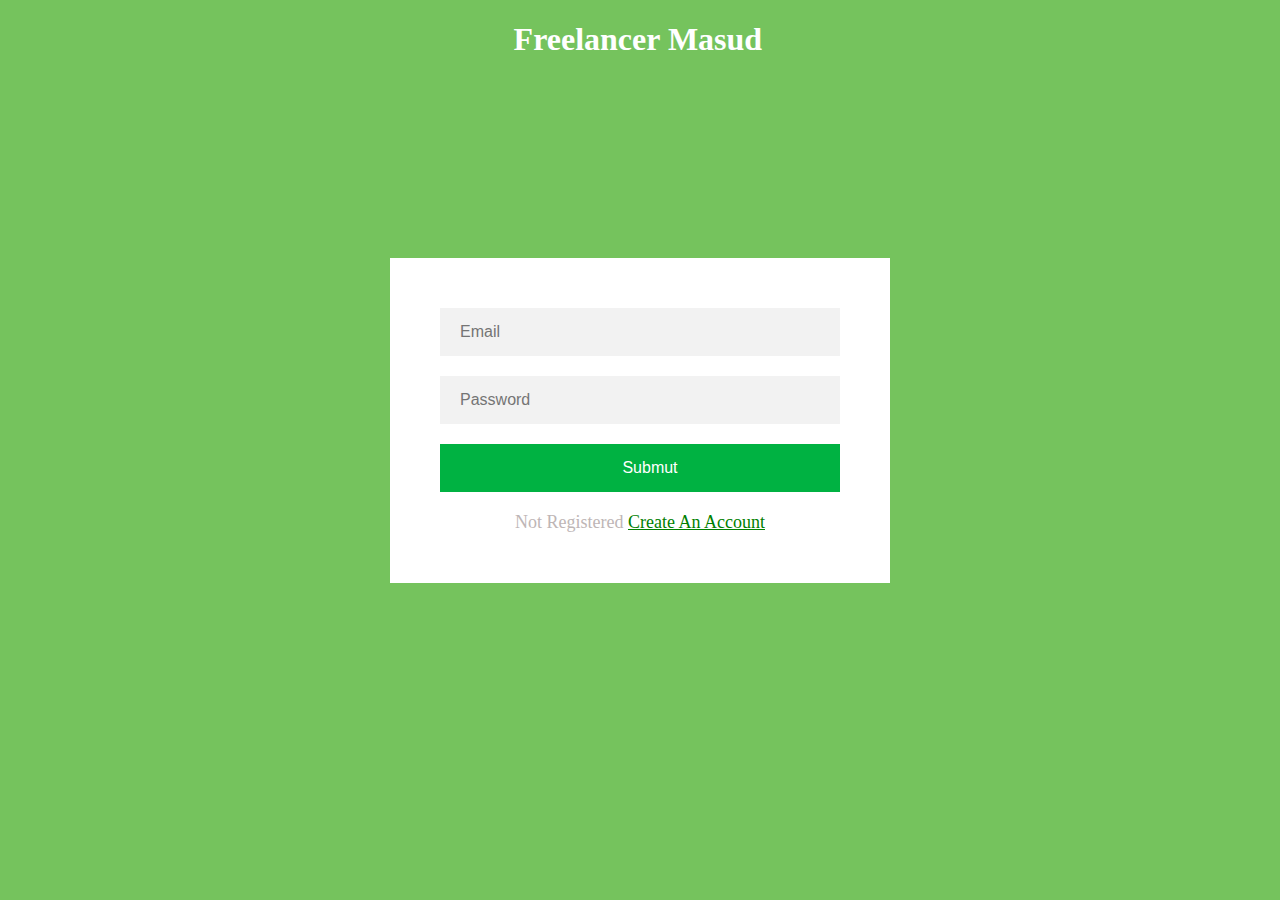
<file: index.html>
<!DOCTYPE html>
<html lang="en">
<head>
    <meta charset="UTF-8">
    <meta http-equiv="X-UA-Compatible" content="IE=edge">
    <meta name="viewport" content="width=device-width, initial-scale=1.0">
    <title>Login from</title>
    <link href="csstutorial16.css" type="text/css" rel="stylesheet" />
</head>
<body>
    <h1 class="head">Freelancer Masud</h1>
    <div class="loginbox">

<input type="email" placeholder="Email"/>
<input type="password" placeholder="Password"/>
<input class="submitbatton"type="submit" value="Submut"/>
<div class="link">
    <span>Not Registered</span> <a href="#">Create An Account </a>
</div>
    </div>
    






</html>
</file>
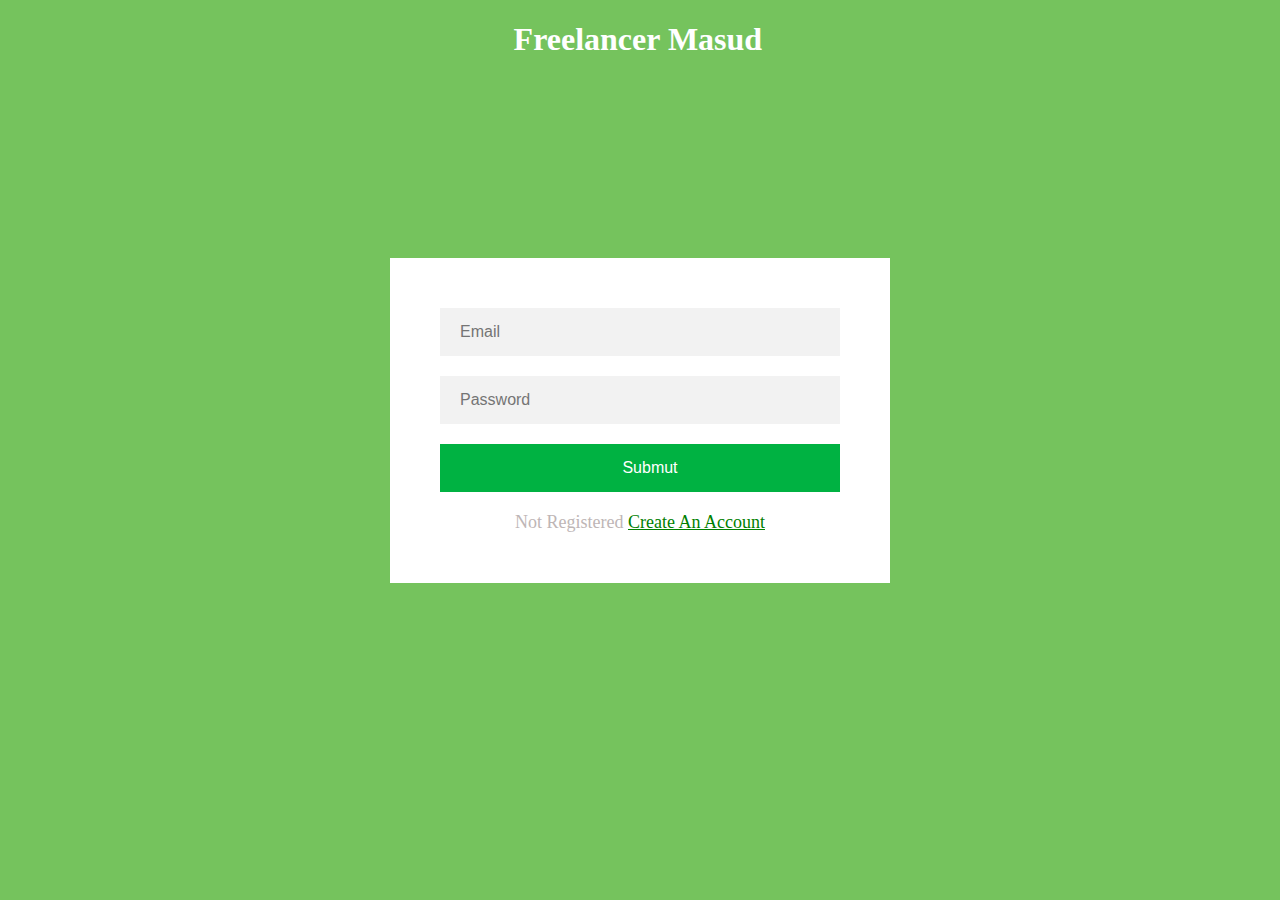
<file: csstutorial16.html>
<!DOCTYPE html>
<html lang="en">
<head>
    <meta charset="UTF-8">
    <meta http-equiv="X-UA-Compatible" content="IE=edge">
    <meta name="viewport" content="width=device-width, initial-scale=1.0">
    <title>Login from</title>
    <link href="csstutorial16.css" type="text/css" rel="stylesheet" />
</head>
<body>
    <h1 class="head">Freelancer Masud</h1>
    <div class="loginbox">

<input type="email" placeholder="Email"/>
<input type="password" placeholder="Password"/>
<input class="submitbatton"type="submit" value="Submut"/>
<div class="link">
    <span>Not Registered</span> <a href="#">Create An Account </a>
</div>
    </div>
    






</html>
</file>
<file: csstutorial16.css>
body{
    background-color:#75c35d;
}
.head{
    color:white;
    margin-left:40%;
}
.loginbox{
   padding:50px;
   width:400px;
   background:white;
   margin:auto;
   margin-top:200px;
}
.loginbox input{
     width:95%;
     display:block;
    padding:15px 0px;
    padding-left:20px;
    background: #f2f2f2;
    margin-bottom:20px;
    outline:none;
    border:none;
    font-size:16px;
}
.submitbatton{
    background:#00b242 !important;
    color:white;
    width:100% !important;
}
.link{
    text-align:center;
    font-size:18px;
}
.link span{
    color:#beb6b6 ;
}
.link a{
    color:green;
}
</file>
